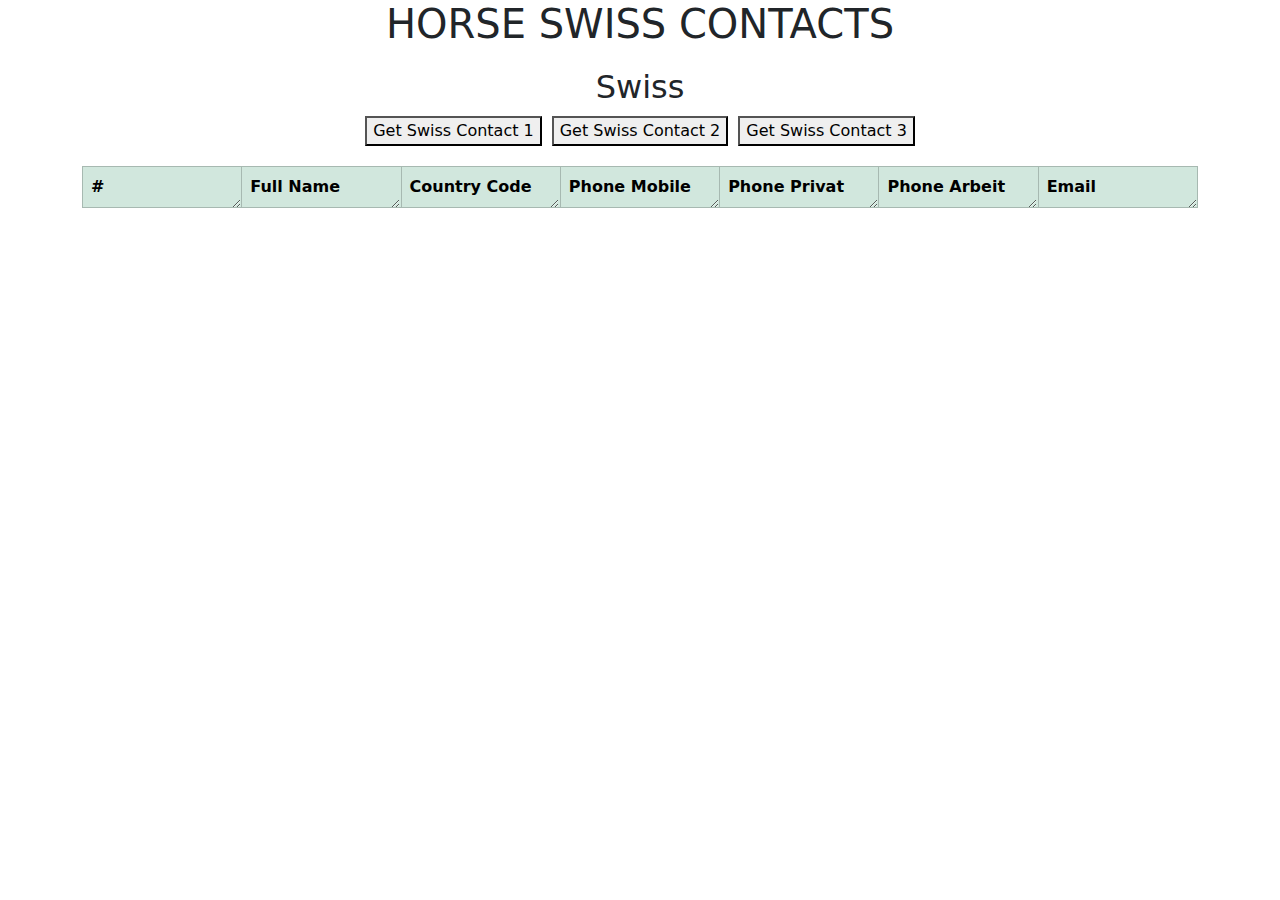
<file: index.html>
<!DOCTYPE html>
<html lang="en">
<head>
    <meta charset="UTF-8">
    <meta name="viewport" content="width=device-width, initial-scale=1.0">
    <title>Horse Contacts</title>
    <link rel="stylesheet" href="https://cdn.jsdelivr.net/npm/bootstrap@5.2.1/dist/css/bootstrap.min.css">
    <link rel="stylesheet" href="style.css">
</head>
<body>
    <main>     
        <div class="container">
            <h1>Horse Swiss contacts</h1>
            <h2>Swiss</h2>
            <div class="btn-wrapper">
                <button id="button1">Get Swiss Contact 1</button>
                <button id="button2">Get Swiss Contact 2</button>
                <button id="button3">Get Swiss Contact 3</button>
                <!-- <button id="downloadCsv">Download CSV</button> -->
            </div>
            <div class="table-wrapper"> 
                <table class="table table-bordered table-success table-striped" contenteditable="true">
                <thead>
                    <tr>
                        <th class="resizable">#</th>
                        <th class="resizable">Full Name</th>
                        <th class="resizable">Country Code</th>
                        <th class="resizable">Phone Mobile</th>
                        <th class="resizable">Phone Privat</th>
                        <th class="resizable">Phone Arbeit</th>
                        <th class="resizable">Email</th>
                    </tr>
                </thead>
                <tbody id="data-table">                
                </tbody>
            </table>     
            </div>
        </div>
    </main>
    <div id="top" class="to-top">
    	<svg  class="icon-up-arrow" viewBox="0 0 18 18" fill="none" xmlns="http://www.w3.org/2000/svg">
			<path d="M16 16.1667L9 8.07788L2 16.1667" stroke="#7b93b6c2" stroke-width="3" stroke-linecap="round" stroke-linejoin="round"></path>
			<path d="M16 8.07788L9 1L2 8.07788" stroke="#7b93b6c2" stroke-width="2" stroke-linecap="round" stroke-linejoin="round"></path>
    	</svg>
   </div>
   <!-- <script src="https://cdnjs.cloudflare.com/ajax/libs/FileSaver.js/2.0.5/FileSaver.min.js"></script> -->

    <script src="./main.js"></script>

</body>
</html>
</file>
<file: style.css>
.container {
  width: 90%;
    margin: 0 auto;
}
h1, h2 {
  text-align: center;
  margin-bottom: 10px;
}
h1{
  text-transform: uppercase;
  margin-bottom: 20px;
}
.btn-wrapper{
    width: 100%;
    display: flex;
    justify-content: center;
    align-items: center;
    gap: 10px;
    flex-wrap: wrap;
    margin-top: 10px;
    margin-bottom: 20px;
}

.table-wrapper {
    overflow-x: auto; /* Добавляет горизонтальную прокрутку при необходимости */
    max-width: 100%; /* Делает таблицу растягиваемой по ширине */
}
.table {
    width: 100%; /* Заполняет всю доступную ширину */
    table-layout: fixed; /* Зафиксированная ширина столбцов */
}

.table th {
    padding: 8px; /* Подберите подходящий отступ */
    white-space: nowrap; /* Запрещает перенос текста */
    resize: horizontal; /* Добавляет возможность изменения ширины столбца */
    overflow: hidden; /* Скрытие лишнего содержимого */
}
.resizable {
    text-transform: capitalize;
}
.web_site {
    text-transform: lowercase;
}
/* -------scroll to up------------ */
body {
    position: relative;
 }
 .to-top {
    width: auto;
    position: fixed;
    z-index: 999;
    bottom: 17px;
    right: 32px;
    opacity: 0;
    visibility: hidden;
    pointer-events: none;
    transition: all .4s ease-in-out;
  }
  .to-top:hover {
      transform: scale(1.1);
    }
  .to-top.active {
    bottom: 32px;
    pointer-events: auto;
    opacity: 1;
    visibility: visible;
  }
  
  .icon-up-arrow {
    width: 40px;
  }
@media screen and (max-width: 1099px){
     .icon-up-arrow {
    width: 24px;
  } 
}
</file>
